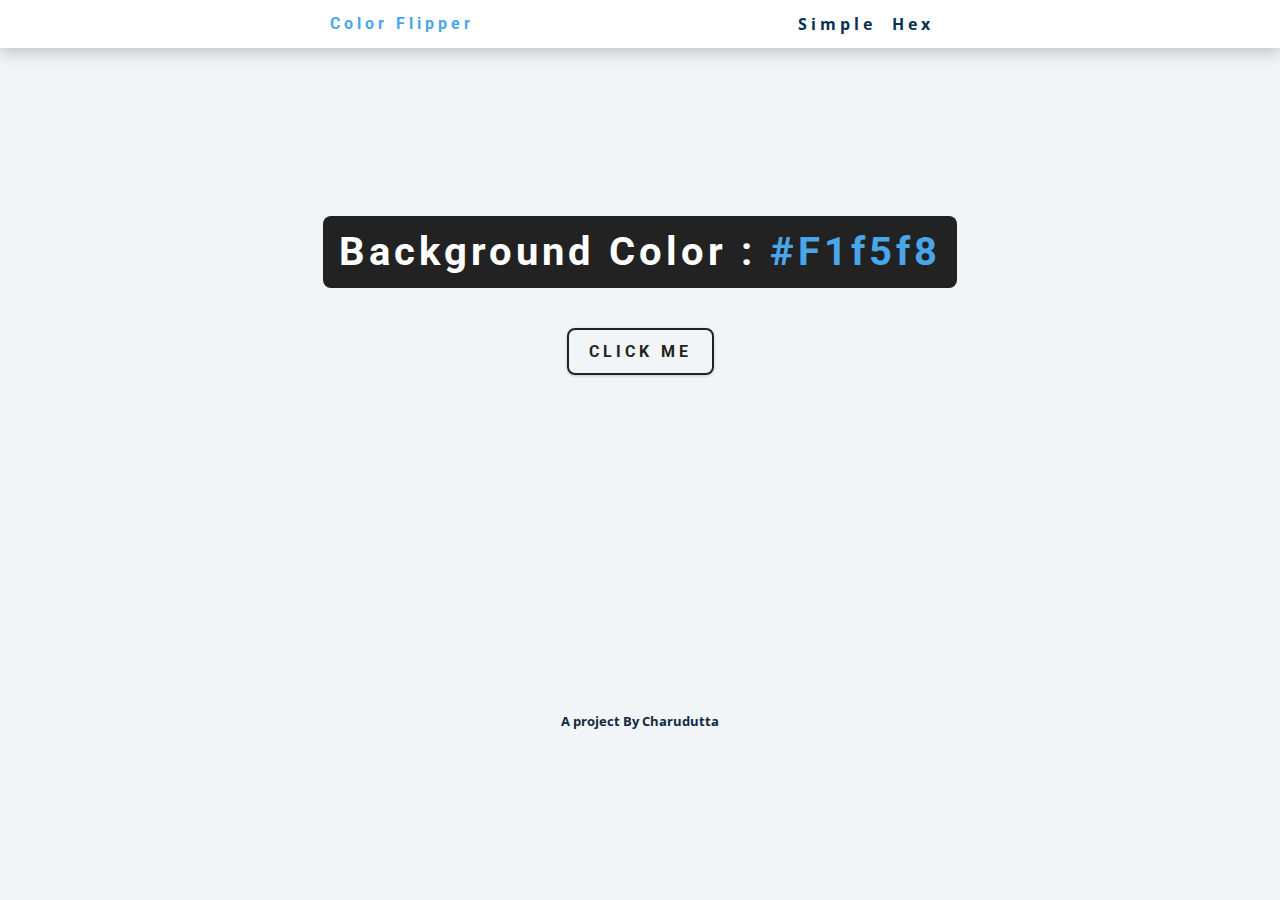
<file: index.html>
<!DOCTYPE html>
<html lang="en">
  <head>
    <meta charset="UTF-8" />
    <meta name="viewport" content="width=device-width, initial-scale=1.0" />
    <title>Color Flipper || Simple</title>
    <!-- styles -->
    <link rel="stylesheet" href="styles.css" />
  </head>
  <body>
    <nav>
      <div class="nav-center">
        <h4>color flipper</h4>
        <ul class="nav-links">
          <li>
            <a href="index.html">Simple</a>
          </li>
          <li>
            <a href="hex.html">Hex</a>
          </li>
        </ul>
      </div>
    </nav>
    <main>
      <div class="container">
        <h2>Background Color : <span class="color">
          #f1f5f8 
        </span> </h2>
        <button class="btn btn-hero" id="btn">Click me</button>
      </div>
      <div>
        <h5>A project By Charudutta</h5>
      </div>
    </main>
    <!-- javascript -->
    <script src="app.js"></script>
  </body>
</html>
</file>
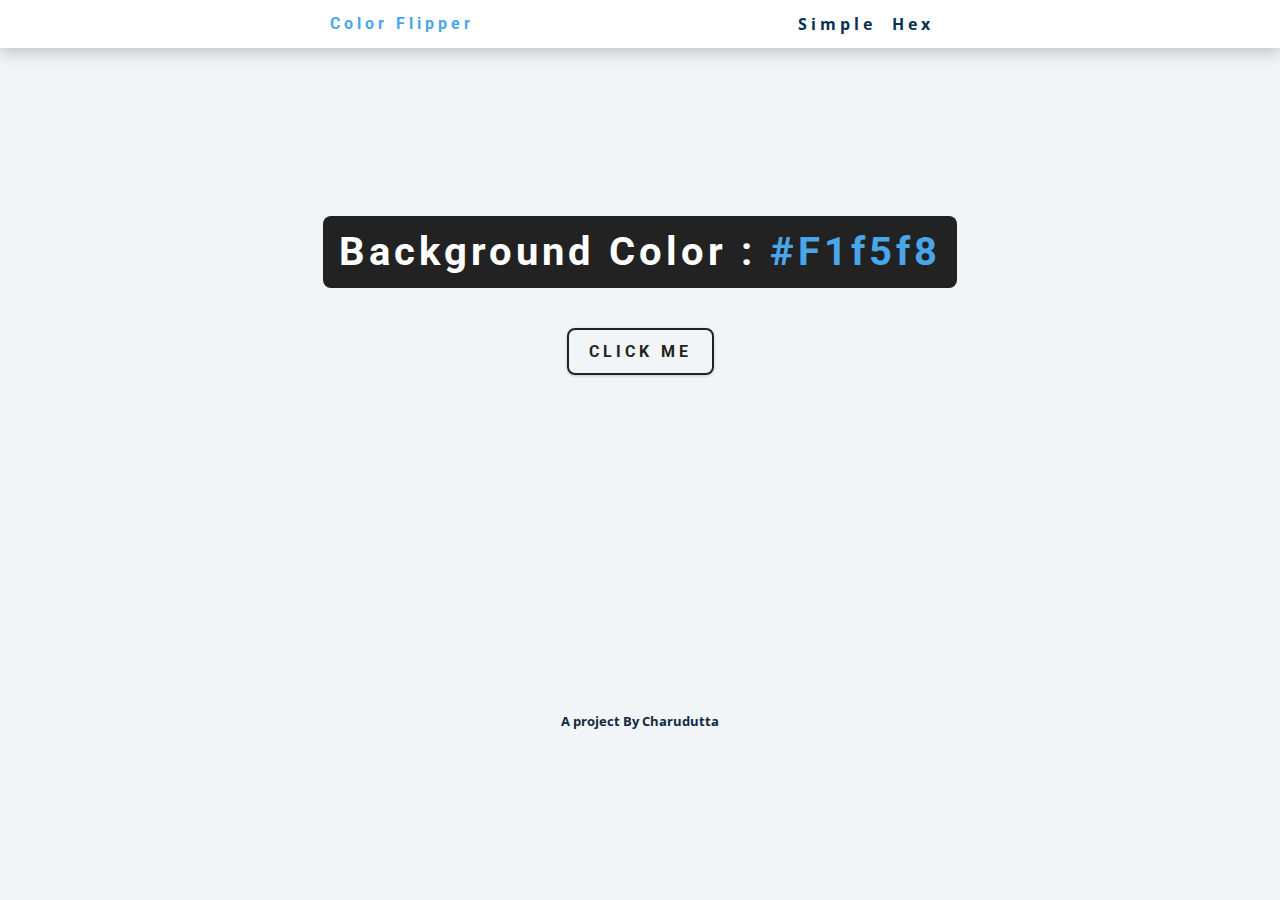
<file: hex.html>
<!DOCTYPE html>
<html lang="en">
  <head>
    <meta charset="UTF-8" />
    <meta name="viewport" content="width=device-width, initial-scale=1.0" />
    <title>
      Color Flipper || Hex
    </title>
    <!-- styles -->
    <link rel="stylesheet" href="styles.css" />
  </head>

  <body>
    <nav>
      <div class="nav-center">
        <h4>color flipper</h4>
        <ul class="nav-links">
          <li><a href="index.html">simple</a></li>
          <li><a href="hex.html">hex</a></li>
        </ul>
      </div>
    </nav>
    <main>
      <div class="container">
        <h2>background color : <span class="color">#f1f5f8</span></h2>
        <button class="btn btn-hero" id="btn">click me</button>
      </div>
      <div>
        <h5>A project By Charudutta</h5>
      </div>
    </main>
    <!-- javascript -->
    <script src="hex.js"></script>
  </body>
</html>
</file>
<file: styles.css>
/*
=============== 
Fonts
===============
*/
@import url("https://fonts.googleapis.com/css?family=Open+Sans|Roboto:400,700&display=swap");

/*
=============== 
Variables
===============
*/

:root {
  /* dark shades of primary color*/
  --clr-primary-1: hsl(205, 86%, 17%);
  --clr-primary-2: hsl(205, 77%, 27%);
  --clr-primary-3: hsl(205, 72%, 37%);
  --clr-primary-4: hsl(205, 63%, 48%);
  /* primary/main color */
  --clr-primary-5: hsl(205, 78%, 60%);
  /* lighter shades of primary color */
  --clr-primary-6: hsl(205, 89%, 70%);
  --clr-primary-7: hsl(205, 90%, 76%);
  --clr-primary-8: hsl(205, 86%, 81%);
  --clr-primary-9: hsl(205, 90%, 88%);
  --clr-primary-10: hsl(205, 100%, 96%);
  /* darkest grey - used for headings */
  --clr-grey-1: hsl(209, 61%, 16%);
  --clr-grey-2: hsl(211, 39%, 23%);
  --clr-grey-3: hsl(209, 34%, 30%);
  --clr-grey-4: hsl(209, 28%, 39%);
  /* grey used for paragraphs */
  --clr-grey-5: hsl(210, 22%, 49%);
  --clr-grey-6: hsl(209, 23%, 60%);
  --clr-grey-7: hsl(211, 27%, 70%);
  --clr-grey-8: hsl(210, 31%, 80%);
  --clr-grey-9: hsl(212, 33%, 89%);
  --clr-grey-10: hsl(206, 33%, 96%);
  --clr-white: #fff;
  --clr-red-dark: hsl(360, 67%, 44%);
  --clr-red-light: hsl(360, 71%, 66%);
  --clr-green-dark: hsl(125, 67%, 44%);
  --clr-green-light: hsl(125, 71%, 66%);
  --clr-black: #222;
  --ff-primary: "Roboto", sans-serif;
  --ff-secondary: "Open Sans", sans-serif;
  --transition: all 0.3s linear;
  --spacing: 0.25rem;
  --radius: 0.5rem;
  --light-shadow: 0 5px 15px rgba(0, 0, 0, 0.1);
  --dark-shadow: 0 5px 15px rgba(0, 0, 0, 0.2);
  --max-width: 1170px;
  --fixed-width: 620px;
}
/*
=============== 
Global Styles
===============
*/

*,
::after,
::before {
  margin: 0;
  padding: 0;
  box-sizing: border-box;
}
body {
  font-family: var(--ff-secondary);
  background: var(--clr-grey-10);
  color: var(--clr-grey-1);
  line-height: 1.5;
  font-size: 0.875rem;
}
ul {
  list-style-type: none;
}
a {
  text-decoration: none;
}
img:not(.nav-logo) {
  width: 100%;
  display: block;
}

h1,
h2,
h3,
h4 {
  letter-spacing: var(--spacing);
  text-transform: capitalize;
  line-height: 1.25;
  margin-bottom: 0.75rem;
  font-family: var(--ff-primary);
}
h1 {
  font-size: 3rem;
}
h2 {
  font-size: 2rem;
}
h3 {
  font-size: 1.25rem;
}
h4 {
  font-size: 1.2rem;
}
p {
  margin-bottom: 1.25rem;
  color: var(--clr-grey-5);
}
@media screen and (min-width: 800px) {
  h1 {
    font-size: 4rem;
  }
  h2 {
    font-size: 2.5rem;
  }
  h3 {
    font-size: 1.75rem;
  }
  h4 {
    font-size: 1rem;
  }
  body {
    font-size: 1rem;
  }
  h1,
  h2,
  h3,
  h4 {
    line-height: 1;
  }
}
/*  global classes */

.btn {
  font-family: var(--ff-primary);
  text-transform: uppercase;
  background: transparent;
  color: var(--clr-black);
  padding: 0.375rem 0.75rem;
  letter-spacing: var(--spacing);
  display: inline-block;
  font-weight: 700;
  transition: var(--transition);
  font-size: 0.875rem;
  border: 2px solid var(--clr-black);
  cursor: pointer;
  box-shadow: 0 1px 3px rgba(0, 0, 0, 0.2);
  border-radius: var(--radius);
}
.btn:hover {
  color: var(--clr-white);
  background: var(--clr-black);
}
.btn-hero {
  font-size: 1rem;
  padding: 0.75rem 1.25rem;
}
/* section */
.section {
  padding: 5rem 0;
}

.section-center {
  width: 90vw;
  margin: 0 auto;
  max-width: 1170px;
}
@media screen and (min-width: 992px) {
  .section-center {
    width: 95vw;
  }
}
/*
=============== 
Nav
===============
*/
nav {
  background: var(--clr-white);
  height: 3rem;
  display: grid;
  align-items: center;
  box-shadow: var(--dark-shadow);
}
.nav-center {
  width: 90vw;
  max-width: var(--fixed-width);
  margin: 0 auto;
  display: flex;
  align-items: center;
  justify-content: space-between;
}
.nav-center h4 {
  margin-bottom: 0;
  color: var(--clr-primary-5);
}
.nav-links {
  display: flex;
}
nav a {
  text-transform: capitalize;
  font-weight: 700;
  font-size: 1rem;
  color: var(--clr-primary-1);
  letter-spacing: var(--spacing);
  margin-right: 1rem;
}
nav a:hover {
  color: var(--clr-primary-5);
}
/*
=============== 
Container
===============
*/
main {
  min-height: calc(100vh - 3rem);
  display: grid;
  place-items: center;
}
.container {
  text-align: center;
}
.container h2 {
  background: var(--clr-black);
  color: var(--clr-white);
  padding: 1rem;
  border-radius: var(--radius);
  margin-bottom: 2.5rem;
}
.color {
  color: var(--clr-primary-5);
}
</file>
